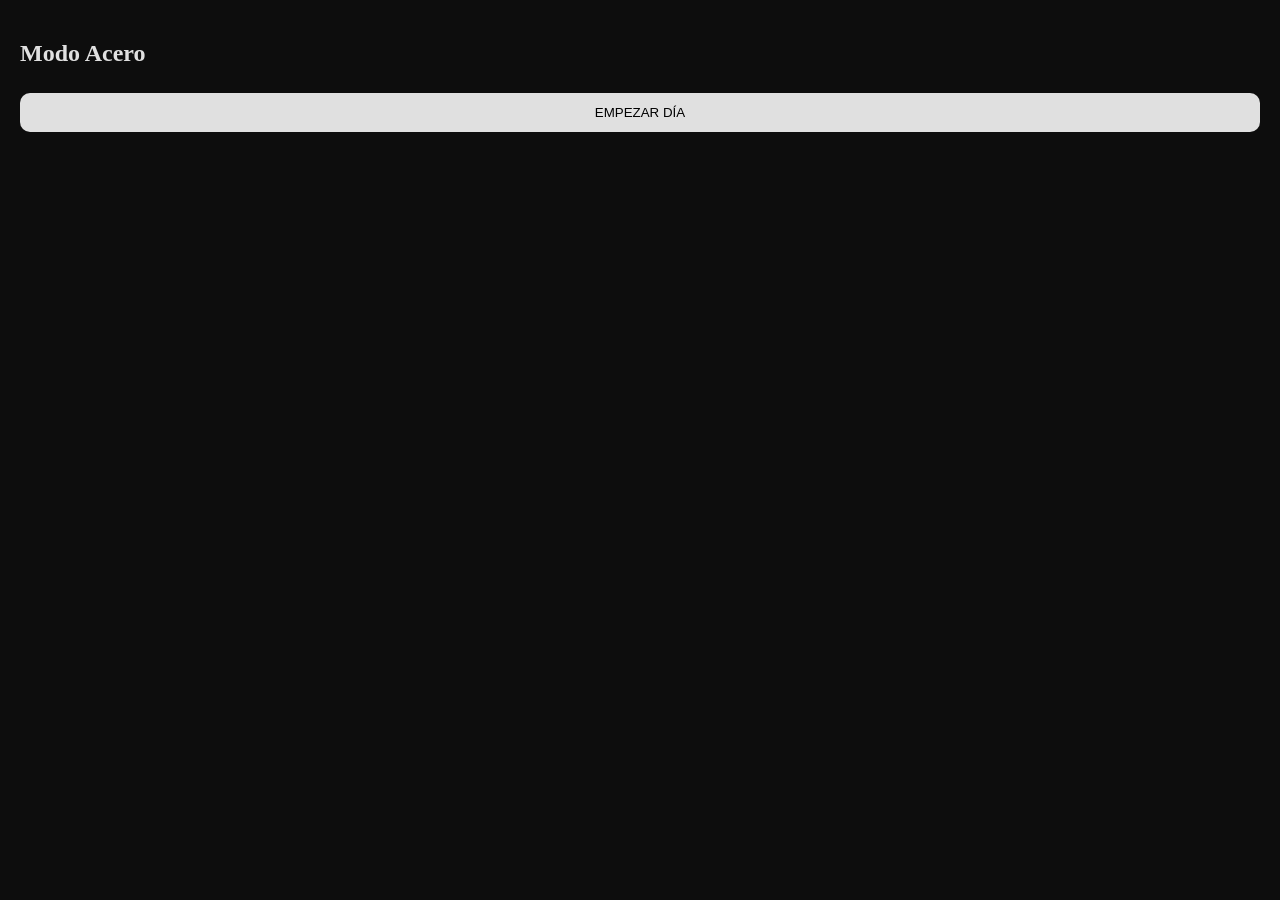
<file: index.html>
<!DOCTYPE html>
<html lang="es">
<head>
<meta charset="UTF-8">
<meta name="viewport" content="width=device-width, initial-scale=1.0">
<title>Modo Acero</title>

<style>
body{
  margin:0;
  font-family:-apple-system;
  background:#0d0d0d;
  color:#e0e0e0;
}

.screen{display:none;padding:20px;}
.active{display:block;}

button{
  padding:12px;
  margin:6px 0;
  border:none;
  border-radius:10px;
  background:#e0e0e0;
  color:#000;
  width:100%;
}

.small{
  background:none;
  border:1px solid #333;
  color:#888;
}

.block{
  border:1px solid #222;
  border-radius:10px;
  padding:10px;
  margin:10px 0;
}

.task{
  display:flex;
  align-items:center;
  gap:8px;
  padding:6px;
  cursor:pointer;
}

.done{
  text-decoration:line-through;
  color:#555;
}
</style>
</head>

<body>

<!-- START -->
<div id="start" class="screen active">
  <h2>Modo Acero</h2>
  <button onclick="startDay()">EMPEZAR DÍA</button>
</div>

<!-- FOCUS -->
<div id="focus" class="screen">
  <h2 id="focusText"></h2>

  <div class="block">
    <strong>OUTFIT DEL DÍA</strong>
    <div id="outfit"></div>
    <button class="small" onclick="generateOutfit()">Cambiar</button>
  </div>

  <button onclick="nextFocus()">SIGUIENTE</button>
</div>

<!-- WORK -->
<div id="work" class="screen">
  <h2>Trabajo</h2>
  <div id="currentTask"></div>

  <button onclick="completeTask()">LISTO</button>
  <button class="small" onclick="addTask()">+ Agregar</button>
  <button class="small" onclick="goCalendar()">📅 Calendario</button>
</div>

<!-- CALENDAR -->
<div id="calendar" class="screen">
  <h2>Hoy</h2>
  <div id="calendarContent"></div>
  <button onclick="goWork()">← Volver</button>
</div>

<script>

/* ================= STATE ================= */
let workQueue = JSON.parse(localStorage.getItem("tasks") || "[]");
let workIndex = parseInt(localStorage.getItem("index") || "0");
let focusStep = 0;

/* ================= START ================= */
function startDay(){
  generateOutfit();
  startFocus();
}

/* ================= FOCUS ================= */
function startFocus(){
  focusStep = 0;
  show("focus");
  renderFocus();
}

function renderFocus(){
  const steps = ["Calistenia", "Prepararte"];
  document.getElementById("focusText").innerText = steps[focusStep];
}

function nextFocus(){
  focusStep++;
  if(focusStep >= 2){
    goWork();
  } else {
    renderFocus();
  }
}

/* ================= OUTFIT ================= */
let pants=["café","verde","azul oscuro","mezclilla"];
let tops=["polo claro","playera negra","playera gris"];
let shoes=["zapatos café","zapatos negros"];

function generateOutfit(){
  const outfit = `
    👖 ${rand(pants)}<br>
    👕 ${rand(tops)}<br>
    👟 ${rand(shoes)}
  `;
  document.getElementById("outfit").innerHTML = outfit;
}

/* ================= WORK ================= */
function goWork(){
  show("work");
  renderWork();
}

function renderWork(){
  let current = workQueue[workIndex];
  document.getElementById("currentTask").innerText =
    current ? current.title : "Sin tareas";
}

function addTask(){
  let text = prompt("Nueva tarea:");
  if(!text) return;

  workQueue.push({
    id: Date.now(),
    title: text,
    completed:false
  });

  save();
  renderWork();
}

function completeTask(){
  if(!workQueue[workIndex]) return;

  workQueue[workIndex].completed = true;
  workIndex++;

  save();
  renderWork();
}

/* ================= CALENDAR ================= */
function goCalendar(){
  renderCalendar();
  show("calendar");
}

function renderCalendar(){

  let done = workQueue.filter(t=>t.completed).length;
  let total = workQueue.length;

  let html = `
    <div>${done} / ${total} completadas</div>
    <button onclick="addTask()">+ Agregar</button>
  `;

  workQueue.forEach((t,i)=>{
    html += `
      <div class="task ${t.completed?'done':''}"
           onclick="toggleTask(${i})">

        <input type="checkbox"
          ${t.completed?'checked':''}
          style="pointer-events:none">

        ${t.title}
      </div>
    `;
  });

  document.getElementById("calendarContent").innerHTML = html;
}

/* ================= TOGGLE ================= */
function toggleTask(i){

  workQueue[i].completed = !workQueue[i].completed;

  if(workQueue[i].completed && i >= workIndex){
    workIndex = i + 1;
  }

  if(!workQueue[i].completed && i < workIndex){
    workIndex = i;
  }

  save();
  renderCalendar();
  renderWork();
}

/* ================= NAV ================= */
function show(id){
  document.querySelectorAll(".screen").forEach(s=>s.classList.remove("active"));
  document.getElementById(id).classList.add("active");
}

/* ================= SAVE ================= */
function save(){
  localStorage.setItem("tasks", JSON.stringify(workQueue));
  localStorage.setItem("index", workIndex);
}

function rand(arr){
  return arr[Math.floor(Math.random()*arr.length)];
}

/* INIT */
renderWork();

</script>

</body>
</html>
</file>
